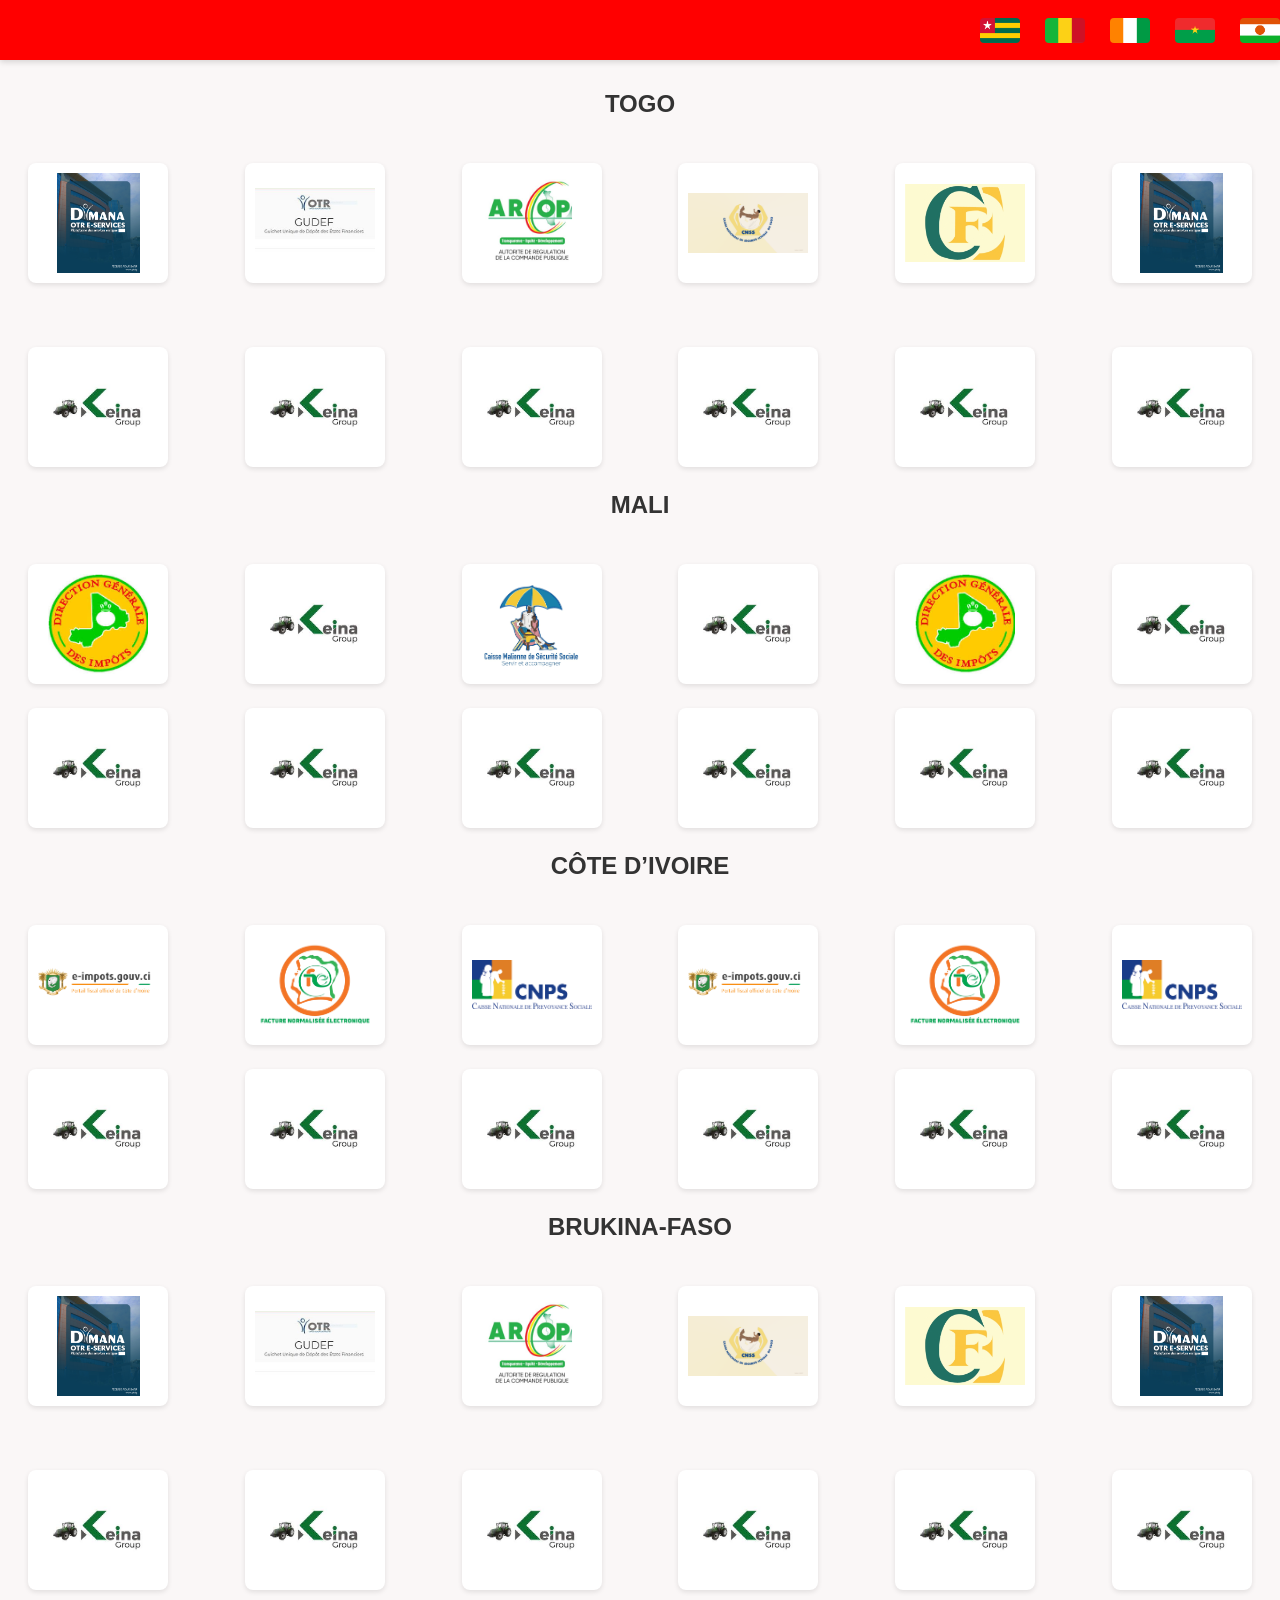
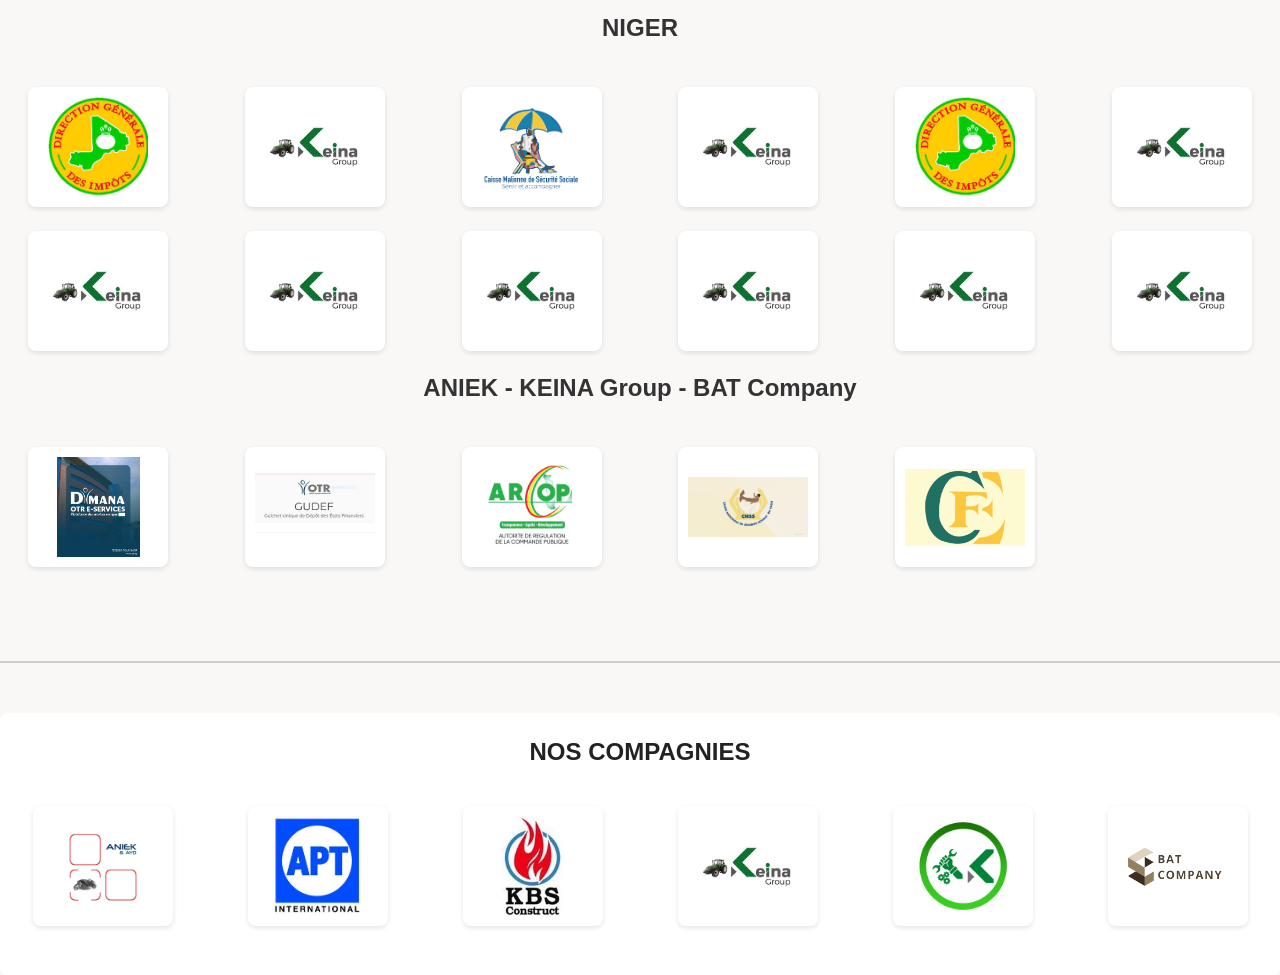
<file: index.html>
<!DOCTYPE html>
<html lang="fr">
<head>
    <meta charset="UTF-8">
    <meta name="viewport" content="width=device-width, initial-scale=1.0">
    <title>ANIEK Group Services</title>
    <link rel="stylesheet" href="styles.css">
    <link rel="preconnect" href="https://fonts.googleapis.com">
   <link rel="preconnect" href="https://fonts.gstatic.com" crossorigin>
   <link href="https://fonts.googleapis.com/css2?family=Manrope:wght@200..800&family=Montserrat:ital,wght@0,100..900;1,100..900&display=swap" 
      rel="stylesheet">
</head>
<body>
    <nav class="nav_menu">
        <ul>
            
            <li><a href="#" onclick="showSection('togo')" title="Afficher les services au Togo" aria-label="Togo"><img src="image/togo.png" alt="TOGO" class="flag"></a></li>
            <li><a href="#" onclick="showSection('mali')" title="Afficher les services au Mali" aria-label="Mali"><img src="image/drapoMali.png" alt="MALI" class="flag"></a></li>
            <li><a href="#" onclick="showSection('cote-d-ivoire')" title="Afficher les services en Côte d'Ivoire" aria-label="Côte d'Ivoire"> <img src="image/CI.png" alt="CÔTE D’IVOIRE" class="flag"></a></li>
            <li><a href="#" onclick="showSection('brukina-faso')" title="Afficher les services au brukina-faso" aria-label="brukina-faso"><img src="image/burkina-faso.jpg" alt="burkina-faso" class="flag"></a></li>
            <li><a href="#" onclick="showSection('niger')" title="Afficher les services au niger" aria-label="niger"><img src="image/niger.jpg" alt="niger" class="flag"></a></li>
            
        </ul>
    </nav>
      <main>

    
    <!-- Vue d'ensemble -->
    <section id="overview" class="country">
         <h2>TOGO</h2>
            <div class="companies">
                
            <div class="service">
                <a href="https://dimana.otr.tg/ETaxe/faces/authentification?_adf.ctrl-state=16erzj2ztf_3" target="_blank"><img src="image/img1.png" 
                    alt="OTR DIMANA" title="Accéder au portail OTR DIMANA"></a></div>
               
                <div class="service">
                    <a href="https://gudef.otr.tg/" target="_blank"> <img src="image/gudef.jpg" 
                        alt="OTR GUDEF" title="Accéder au portail de GUDEF"> </a>
                </div>
                
                <div class="service">
                    <a href="https://passe.arcop.tg/publics/lite-egp" target="_blank"><img src="image/arcop.jpg" 
                        alt="ARCOP" title="Accéder au portail d'ARCOP"></a>
                </div>
                
                <div class="service">
                    <a href="https://services.cnss.tg/services/login" target="_blank">
                        <img src="image/cnss.png" alt="CNSS" title="Accéder au portail de la CNSS"></a>
                </div>
                
                <div class="service">
                    <a href="https://www.cfetogo.tg/portail_cfe.html" target="_blank">
                        <img src="image/cfe.png" alt="CFE" title="Accéder au portail du CFE" ></a>
                </div>
                
                <div class="service">
                    <a href="https://dimana.otr.tg/ETaxe/faces/authentification?_adf.ctrl-state=16erzj2ztf_3" target="_blank"><img src="image/img1.png" alt="OTR DIMANA"></a>
                </div>
                
                <div class="company">
                    <a href="https://www.keinagroup.com/" target="_blank"><img src="image/keinagroup.jpeg" alt="GMS"></a>
                </div>
               <div class="company">
                    <a href="https://www.keinagroup.com/" target="_blank"><img src="image/keinagroup.jpeg" alt="GMS"></a>
                </div>
                
               <div class="company">
                    <a href="https://www.keinagroup.com/" target="_blank"><img src="image/keinagroup.jpeg" alt="GMS"></a>
                </div>
                <div class="company">
                    <a href="https://www.keinagroup.com/" target="_blank"><img src="image/keinagroup.jpeg" alt="GMS"></a>
                </div>
                 <div class="company">
                    <a href="https://www.keinagroup.com/" target="_blank"><img src="image/keinagroup.jpeg" alt="GMS"></a>
                </div>
                
                <div class="company">
                    <a href="https://www.keinagroup.com/" target="_blank"><img src="image/keinagroup.jpeg" alt="GMS"></a>
                </div>
            </div>

          <h2>MALI</h2>
            <div class="companies">
                <div class="company">
                    <a href="https://www.dgi.gouv.ml/" target="_blank"> <img src="image/dgi_mali.jpeg" alt="DGI Mali" 
                        title="Accéder au portail OTR DIMANA"></a>
                </div>

                <div class="company">
                    <a href="https://www.keinagroup.com/" target="_blank"><img src="image/keinagroup.jpeg" alt="GMS"></a>
                </div>
                
                <div class="company">
                    <a href="https://www.dgi.gouv.ml/" target="_blank"><img src="image/cmss.png" alt="cmss"></a>
                </div>
                
                <div class="company">
                    <a href="https://www.keinagroup.com/" target="_blank"><img src="image/keinagroup.jpeg" alt="GMS"></a>
                </div>
                
                <div class="company">
                    <a href="https://www.dgi.gouv.ml/" target="_blank"><img src="image/dgi_mali.jpeg" alt="DGI Mali"></a>
                </div>
                
                <div class="company">
                    <a href="https://www.keinagroup.com/" target="_blank"><img src="image/keinagroup.jpeg" alt="GMS"></a>
                </div>
               
                <div class="company">
                    <a href="https://www.keinagroup.com/" target="_blank"><img src="image/keinagroup.jpeg" alt="GMS"></a>
                </div>
               <div class="company">
                    <a href="https://www.keinagroup.com/" target="_blank"><img src="image/keinagroup.jpeg" alt="GMS"></a>
                </div>
                
               <div class="company">
                    <a href="https://www.keinagroup.com/" target="_blank"><img src="image/keinagroup.jpeg" alt="GMS"></a>
                </div>
                <div class="company">
                    <a href="https://www.keinagroup.com/" target="_blank"><img src="image/keinagroup.jpeg" alt="GMS"></a>
                </div>
                 <div class="company">
                    <a href="https://www.keinagroup.com/" target="_blank"><img src="image/keinagroup.jpeg" alt="GMS"></a>
                </div>
                
                <div class="company">
                    <a href="https://www.keinagroup.com/" target="_blank"><img src="image/keinagroup.jpeg" alt="GMS"></a>
                </div>
            </div>

         <h2>CÔTE D’IVOIRE</h2>
            <div class="companies">
                <div class="company">
                    <a href="https://e-impots.gouv.ci/" target="_blank"><img src="image/e-impots.png"
                         alt="DGI"></a>
                </div>
                <div class="company">
                    <a href="https://www.services.fne.dgi.gouv.ci/fr/login" target="_blank"><img src="image/fne.png" alt="FNE"></a>
                </div>
                <div class="company">
                    <a href="https://e.cnps.ci/" target="_blank"><img src="image/cnss.ci.png" alt="CNSS"></a>
                </div>
                <div class="company">
                    <a href="https://e-impots.gouv.ci/" target="_blank"><img src="image/e-impots.png" alt="DGI"></a>
                </div>
                <div class="company">
                    <a href="https://www.services.fne.dgi.gouv.ci/fr/login" target="_blank"><img src="image/fne.png" alt="FNE"></a>
                </div>
                <div class="company">
                    <a href="https://e.cnps.ci/" target="_blank"><img src="image/cnss.ci.png" alt="CNSS"></a>
                </div>
                 <div class="company">
                    <a href="https://www.keinagroup.com/" target="_blank"><img src="image/keinagroup.jpeg" alt="GMS"></a>
                </div>
               <div class="company">
                    <a href="https://www.keinagroup.com/" target="_blank"><img src="image/keinagroup.jpeg" alt="GMS"></a>
                </div>
                
               <div class="company">
                    <a href="https://www.keinagroup.com/" target="_blank"><img src="image/keinagroup.jpeg" alt="GMS"></a>
                </div>
                <div class="company">
                    <a href="https://www.keinagroup.com/" target="_blank"><img src="image/keinagroup.jpeg" alt="GMS"></a>
                </div>
                 <div class="company">
                    <a href="https://www.keinagroup.com/" target="_blank"><img src="image/keinagroup.jpeg" alt="GMS"></a>
                </div>
                
                <div class="company">
                    <a href="https://www.keinagroup.com/" target="_blank"><img src="image/keinagroup.jpeg" alt="GMS"></a>
                </div>
            </div>

             <h2>BRUKINA-FASO</h2>
            <div class="companies">
                
            <div class="service">
                <a href="https://dimana.otr.tg/ETaxe/faces/authentification?_adf.ctrl-state=16erzj2ztf_3" target="_blank"><img src="image/img1.png" 
                    alt="OTR DIMANA" title="Accéder au portail OTR DIMANA"></a></div>
               
                <div class="service">
                    <a href="https://gudef.otr.tg/" target="_blank"> <img src="image/gudef.jpg" 
                        alt="OTR GUDEF" title="Accéder au portail de GUDEF"> </a>
                </div>
                
                <div class="service">
                    <a href="https://passe.arcop.tg/publics/lite-egp" target="_blank"><img src="image/arcop.jpg" 
                        alt="ARCOP" title="Accéder au portail d'ARCOP"></a>
                </div>
                
                <div class="service">
                    <a href="https://services.cnss.tg/services/login" target="_blank">
                        <img src="image/cnss.png" alt="CNSS" title="Accéder au portail de la CNSS"></a>
                </div>
                
                <div class="service">
                    <a href="https://www.cfetogo.tg/portail_cfe.html" target="_blank">
                        <img src="image/cfe.png" alt="CFE" title="Accéder au portail du CFE" ></a>
                </div>
                
                <div class="service">
                    <a href="https://dimana.otr.tg/ETaxe/faces/authentification?_adf.ctrl-state=16erzj2ztf_3" target="_blank"><img src="image/img1.png" alt="OTR DIMANA"></a>
                </div>
                
                <div class="company">
                    <a href="https://www.keinagroup.com/" target="_blank"><img src="image/keinagroup.jpeg" alt="GMS"></a>
                </div>
               <div class="company">
                    <a href="https://www.keinagroup.com/" target="_blank"><img src="image/keinagroup.jpeg" alt="GMS"></a>
                </div>
                
               <div class="company">
                    <a href="https://www.keinagroup.com/" target="_blank"><img src="image/keinagroup.jpeg" alt="GMS"></a>
                </div>
                <div class="company">
                    <a href="https://www.keinagroup.com/" target="_blank"><img src="image/keinagroup.jpeg" alt="GMS"></a>
                </div>
                 <div class="company">
                    <a href="https://www.keinagroup.com/" target="_blank"><img src="image/keinagroup.jpeg" alt="GMS"></a>
                </div>
                
                <div class="company">
                    <a href="https://www.keinagroup.com/" target="_blank"><img src="image/keinagroup.jpeg" alt="GMS"></a>
                </div>
            </div>

             <h2>NIGER</h2>
            <div class="companies">
                <div class="company">
                    <a href="https://www.dgi.gouv.ml/" target="_blank"> <img src="image/dgi_mali.jpeg" alt="DGI Mali" 
                        title="Accéder au portail OTR DIMANA"></a>
                </div>

                <div class="company">
                    <a href="https://www.keinagroup.com/" target="_blank"><img src="image/keinagroup.jpeg" alt="GMS"></a>
                </div>
                
                <div class="company">
                    <a href="https://www.dgi.gouv.ml/" target="_blank"><img src="image/cmss.png" alt="cmss"></a>
                </div>
                
                <div class="company">
                    <a href="https://www.keinagroup.com/" target="_blank"><img src="image/keinagroup.jpeg" alt="GMS"></a>
                </div>
                
                <div class="company">
                    <a href="https://www.dgi.gouv.ml/" target="_blank"><img src="image/dgi_mali.jpeg" alt="DGI Mali"></a>
                </div>
                
                <div class="company">
                    <a href="https://www.keinagroup.com/" target="_blank"><img src="image/keinagroup.jpeg" alt="GMS"></a>
                </div>
               
                <div class="company">
                    <a href="https://www.keinagroup.com/" target="_blank"><img src="image/keinagroup.jpeg" alt="GMS"></a>
                </div>
               <div class="company">
                    <a href="https://www.keinagroup.com/" target="_blank"><img src="image/keinagroup.jpeg" alt="GMS"></a>
                </div>
                
               <div class="company">
                    <a href="https://www.keinagroup.com/" target="_blank"><img src="image/keinagroup.jpeg" alt="GMS"></a>
                </div>
                <div class="company">
                    <a href="https://www.keinagroup.com/" target="_blank"><img src="image/keinagroup.jpeg" alt="GMS"></a>
                </div>
                 <div class="company">
                    <a href="https://www.keinagroup.com/" target="_blank"><img src="image/keinagroup.jpeg" alt="GMS"></a>
                </div>
                
                <div class="company">
                    <a href="https://www.keinagroup.com/" target="_blank"><img src="image/keinagroup.jpeg" alt="GMS"></a>
                </div>
            </div>

         <h2>ANIEK - KEINA Group - BAT Company</h2>
            <div class="services">
                <div class="service"><img src="image/img1.png" alt="OTR DIMANA"></div>
                <div class="service"><img src="image/gudef.jpg" alt="OTR GUDEF"></div>
                <div class="service"><img src="image/arcop.jpg" alt="DRCUP"></div>
                <div class="service"><img src="image/cnss.png" alt="CNSS"></div>
                <div class="service"><img src="image/cfe.png" alt="CFE"></div>
            </div>
    </section>

    <!-- Section Togo -->
    <section id="togo" class="country" style="display: none;">
        <h2>TOGO</h2>
            <div class="companies">
                
            <div class="service">
                <a href="https://dimana.otr.tg/ETaxe/faces/authentification?_adf.ctrl-state=16erzj2ztf_3" target="_blank"><img src="image/img1.png" 
                    alt="OTR DIMANA" title="Accéder au portail OTR DIMANA"></a></div>
               
                <div class="service">
                    <a href="https://gudef.otr.tg/" target="_blank"> <img src="image/gudef.jpg" 
                        alt="OTR GUDEF" title="Accéder au portail de GUDEF"> </a>
                </div>
                
                <div class="service">
                    <a href="https://passe.arcop.tg/publics/lite-egp" target="_blank"><img src="image/arcop.jpg" 
                        alt="ARCOP" title="Accéder au portail d'ARCOP"></a>
                </div>
                
                <div class="service">
                    <a href="https://services.cnss.tg/services/login" target="_blank">
                        <img src="image/cnss.png" alt="CNSS" title="Accéder au portail de la CNSS"></a>
                </div>
                
                <div class="service">
                    <a href="https://www.cfetogo.tg/portail_cfe.html" target="_blank">
                        <img src="image/cfe.png" alt="CFE" title="Accéder au portail du CFE" ></a>
                </div>
                
                <div class="service">
                    <a href="https://dimana.otr.tg/ETaxe/faces/authentification?_adf.ctrl-state=16erzj2ztf_3" target="_blank"><img src="image/img1.png" alt="OTR DIMANA"></a>
                </div>
                
                <div class="company">
                    <a href="https://www.keinagroup.com/" target="_blank"><img src="image/keinagroup.jpeg" alt="GMS"></a>
                </div>
               <div class="company">
                    <a href="https://www.keinagroup.com/" target="_blank"><img src="image/keinagroup.jpeg" alt="GMS"></a>
                </div>
                
               <div class="company">
                    <a href="https://www.keinagroup.com/" target="_blank"><img src="image/keinagroup.jpeg" alt="GMS"></a>
                </div>
                <div class="company">
                    <a href="https://www.keinagroup.com/" target="_blank"><img src="image/keinagroup.jpeg" alt="GMS"></a>
                </div>
                 <div class="company">
                    <a href="https://www.keinagroup.com/" target="_blank"><img src="image/keinagroup.jpeg" alt="GMS"></a>
                </div>
                
                <div class="company">
                    <a href="https://www.keinagroup.com/" target="_blank"><img src="image/keinagroup.jpeg" alt="GMS"></a>
                </div>
            </div>
    </section>

    <!-- Section Mali -->
    <section id="mali" class="country" style="display: none;">
          <h2>MALI</h2>
            <div class="companies">
                <div class="company">
                    <a href="https://www.dgi.gouv.ml/" target="_blank"> <img src="image/dgi_mali.jpeg" alt="DGI Mali" 
                        title="Accéder au portail OTR DIMANA"></a>
                </div>

                <div class="company">
                    <a href="https://www.keinagroup.com/" target="_blank"><img src="image/keinagroup.jpeg" alt="GMS"></a>
                </div>
                
                <div class="company">
                    <a href="https://www.dgi.gouv.ml/" target="_blank"><img src="image/cmss.png" alt="cmss"></a>
                </div>
                
                <div class="company">
                    <a href="https://www.keinagroup.com/" target="_blank"><img src="image/keinagroup.jpeg" alt="GMS"></a>
                </div>
                
                <div class="company">
                    <a href="https://www.dgi.gouv.ml/" target="_blank"><img src="image/dgi_mali.jpeg" alt="DGI Mali"></a>
                </div>
                
                <div class="company">
                    <a href="https://www.keinagroup.com/" target="_blank"><img src="image/keinagroup.jpeg" alt="GMS"></a>
                </div>
               
                <div class="company">
                    <a href="https://www.keinagroup.com/" target="_blank"><img src="image/keinagroup.jpeg" alt="GMS"></a>
                </div>
               <div class="company">
                    <a href="https://www.keinagroup.com/" target="_blank"><img src="image/keinagroup.jpeg" alt="GMS"></a>
                </div>
                
               <div class="company">
                    <a href="https://www.keinagroup.com/" target="_blank"><img src="image/keinagroup.jpeg" alt="GMS"></a>
                </div>
                <div class="company">
                    <a href="https://www.keinagroup.com/" target="_blank"><img src="image/keinagroup.jpeg" alt="GMS"></a>
                </div>
                 <div class="company">
                    <a href="https://www.keinagroup.com/" target="_blank"><img src="image/keinagroup.jpeg" alt="GMS"></a>
                </div>
                
                <div class="company">
                    <a href="https://www.keinagroup.com/" target="_blank"><img src="image/keinagroup.jpeg" alt="GMS"></a>
                </div>
            </div>
    </section>

    <!-- Section Côte d'Ivoire -->
    <section id="cote-d-ivoire" class="country" style="display: none;">
         <h2>CÔTE D’IVOIRE</h2>
            <div class="companies">
                <div class="company">
                    <a href="https://e-impots.gouv.ci/" target="_blank"><img src="image/e-impots.png"
                         alt="DGI"></a>
                </div>
                <div class="company">
                    <a href="https://www.services.fne.dgi.gouv.ci/fr/login" target="_blank"><img src="image/fne.png" alt="FNE"></a>
                </div>
                <div class="company">
                    <a href="https://e.cnps.ci/" target="_blank"><img src="image/cnss.ci.png" alt="CNSS"></a>
                </div>
                <div class="company">
                    <a href="https://e-impots.gouv.ci/" target="_blank"><img src="image/e-impots.png" alt="DGI"></a>
                </div>
                <div class="company">
                    <a href="https://www.services.fne.dgi.gouv.ci/fr/login" target="_blank"><img src="image/fne.png" alt="FNE"></a>
                </div>
                <div class="company">
                    <a href="https://e.cnps.ci/" target="_blank"><img src="image/cnss.ci.png" alt="CNSS"></a>
                </div>
                 <div class="company">
                    <a href="https://www.keinagroup.com/" target="_blank"><img src="image/keinagroup.jpeg" alt="GMS"></a>
                </div>
               <div class="company">
                    <a href="https://www.keinagroup.com/" target="_blank"><img src="image/keinagroup.jpeg" alt="GMS"></a>
                </div>
                
               <div class="company">
                    <a href="https://www.keinagroup.com/" target="_blank"><img src="image/keinagroup.jpeg" alt="GMS"></a>
                </div>
                <div class="company">
                    <a href="https://www.keinagroup.com/" target="_blank"><img src="image/keinagroup.jpeg" alt="GMS"></a>
                </div>
                 <div class="company">
                    <a href="https://www.keinagroup.com/" target="_blank"><img src="image/keinagroup.jpeg" alt="GMS"></a>
                </div>
                
                <div class="company">
                    <a href="https://www.keinagroup.com/" target="_blank"><img src="image/keinagroup.jpeg" alt="GMS"></a>
                </div>
            </div>

    </section>

    <!-- Section brukina-faso -->
    <section id="brukina-faso" class="country" style="display: none;">
          <h2>BRUKINA-FASO</h2>
            <div class="companies">
                <div class="company">
                    <a href="https://www.dgi.gouv.ml/" target="_blank"> <img src="image/dgi_mali.jpeg" alt="DGI Mali" 
                        title="Accéder au portail OTR DIMANA"></a>
                </div>

                <div class="company">
                    <a href="https://www.keinagroup.com/" target="_blank"><img src="image/keinagroup.jpeg" alt="GMS"></a>
                </div>
                
                <div class="company">
                    <a href="https://www.dgi.gouv.ml/" target="_blank"><img src="image/cmss.png" alt="cmss"></a>
                </div>
                
                <div class="company">
                    <a href="https://www.keinagroup.com/" target="_blank"><img src="image/keinagroup.jpeg" alt="GMS"></a>
                </div>
                
                <div class="company">
                    <a href="https://www.dgi.gouv.ml/" target="_blank"><img src="image/dgi_mali.jpeg" alt="DGI Mali"></a>
                </div>
                
                <div class="company">
                    <a href="https://www.keinagroup.com/" target="_blank"><img src="image/keinagroup.jpeg" alt="GMS"></a>
                </div>
               
                <div class="company">
                    <a href="https://www.keinagroup.com/" target="_blank"><img src="image/keinagroup.jpeg" alt="GMS"></a>
                </div>
               <div class="company">
                    <a href="https://www.keinagroup.com/" target="_blank"><img src="image/keinagroup.jpeg" alt="GMS"></a>
                </div>
                
               <div class="company">
                    <a href="https://www.keinagroup.com/" target="_blank"><img src="image/keinagroup.jpeg" alt="GMS"></a>
                </div>
                <div class="company">
                    <a href="https://www.keinagroup.com/" target="_blank"><img src="image/keinagroup.jpeg" alt="GMS"></a>
                </div>
                 <div class="company">
                    <a href="https://www.keinagroup.com/" target="_blank"><img src="image/keinagroup.jpeg" alt="GMS"></a>
                </div>
                
                <div class="company">
                    <a href="https://www.keinagroup.com/" target="_blank"><img src="image/keinagroup.jpeg" alt="GMS"></a>
                </div>
            </div>
    </section>


     <!-- Section niger -->
    <section id="niger" class="country" style="display: none;">
          <h2>NIGER</h2>
            <div class="companies">
                <div class="company">
                    <a href="https://www.dgi.gouv.ml/" target="_blank"> <img src="image/dgi_mali.jpeg" alt="DGI Mali" 
                        title="Accéder au portail OTR DIMANA"></a>
                </div>

                <div class="company">
                    <a href="https://www.keinagroup.com/" target="_blank"><img src="image/keinagroup.jpeg" alt="GMS"></a>
                </div>
                
                <div class="company">
                    <a href="https://www.dgi.gouv.ml/" target="_blank"><img src="image/cmss.png" alt="cmss"></a>
                </div>
                
                <div class="company">
                    <a href="https://www.keinagroup.com/" target="_blank"><img src="image/keinagroup.jpeg" alt="GMS"></a>
                </div>
                
                <div class="company">
                    <a href="https://www.dgi.gouv.ml/" target="_blank"><img src="image/dgi_mali.jpeg" alt="DGI Mali"></a>
                </div>
                
                <div class="company">
                    <a href="https://www.keinagroup.com/" target="_blank"><img src="image/keinagroup.jpeg" alt="GMS"></a>
                </div>
               
                <div class="company">
                    <a href="https://www.keinagroup.com/" target="_blank"><img src="image/keinagroup.jpeg" alt="GMS"></a>
                </div>
               <div class="company">
                    <a href="https://www.keinagroup.com/" target="_blank"><img src="image/keinagroup.jpeg" alt="GMS"></a>
                </div>
                
               <div class="company">
                    <a href="https://www.keinagroup.com/" target="_blank"><img src="image/keinagroup.jpeg" alt="GMS"></a>
                </div>
                <div class="company">
                    <a href="https://www.keinagroup.com/" target="_blank"><img src="image/keinagroup.jpeg" alt="GMS"></a>
                </div>
                 <div class="company">
                    <a href="https://www.keinagroup.com/" target="_blank"><img src="image/keinagroup.jpeg" alt="GMS"></a>
                </div>
                
                <div class="company">
                    <a href="https://www.keinagroup.com/" target="_blank"><img src="image/keinagroup.jpeg" alt="GMS"></a>
                </div>
            </div>
    </section>


    <!-- Section ANIEK -->
    <section id="aniek" class="country last-country" style="display: none;">
        <h2>ANIEK - KEINA Group - BAT Company</h2>
            <div class="services">
                <div class="service"><img src="image/img1.png" alt="OTR DIMANA"></div>
                <div class="service"><img src="image/gudef.jpg" alt="OTR GUDEF"></div>
                <div class="service"><img src="image/arcop.jpg" alt="DRCUP"></div>
                <div class="service"><img src="image/cnss.png" alt="CNSS"></div>
                <div class="service"><img src="image/cfe.png" alt="CFE"></div>
            </div>
    </section>

     <section class="enterprise-page">
        <h2>NOS COMPAGNIES </h2>
            <div class="services">
                <div class="service">
                    <a href="https://www.aniekgroup.com/" target="_blank"><img src="image/ANIEKGROUP.webp" alt="ANIEKGROUP"></a></div>

                <div class="service">
                    <a href="https://www.aptint.com/fr" target="_blank"><img src="image/apt.jpeg" alt="APT"></a></div>

                <div class="service">
                    <a href="https://www.companyweb.be/fr/0676771374/kbs-construct" target="_blank"><img src="image/kbsc.jpg" alt="KBSC"></a></div>

                <div class="service">
                    <a href="https://www.keinagroup.com/" target="_blank"><img src="image/keinagroup.jpeg" alt="keinagroup"></a></div>

                <div class="service">
                    <a href="https://" target="_blank"><img src="image/anuba.jpg" alt="ANUBA"></a></div>

                <div class="service">
                    <a href="https://" target="_blank"><img src="image/bat_company.png" alt="Bat Company"></a></div>
            </div>
        </section>
    <script>
        function showSection(sectionId) {
            // Masquer toutes les sections
            document.querySelectorAll('.country').forEach(section => {
                section.style.display = 'none';
            });
            // Afficher la section sélectionnée
            document.getElementById(sectionId).style.display = 'block';
        }

        // Afficher la vue d'ensemble par défaut
        showSection('overview');
    </script>
    </main>
</body>
</html>
</file>
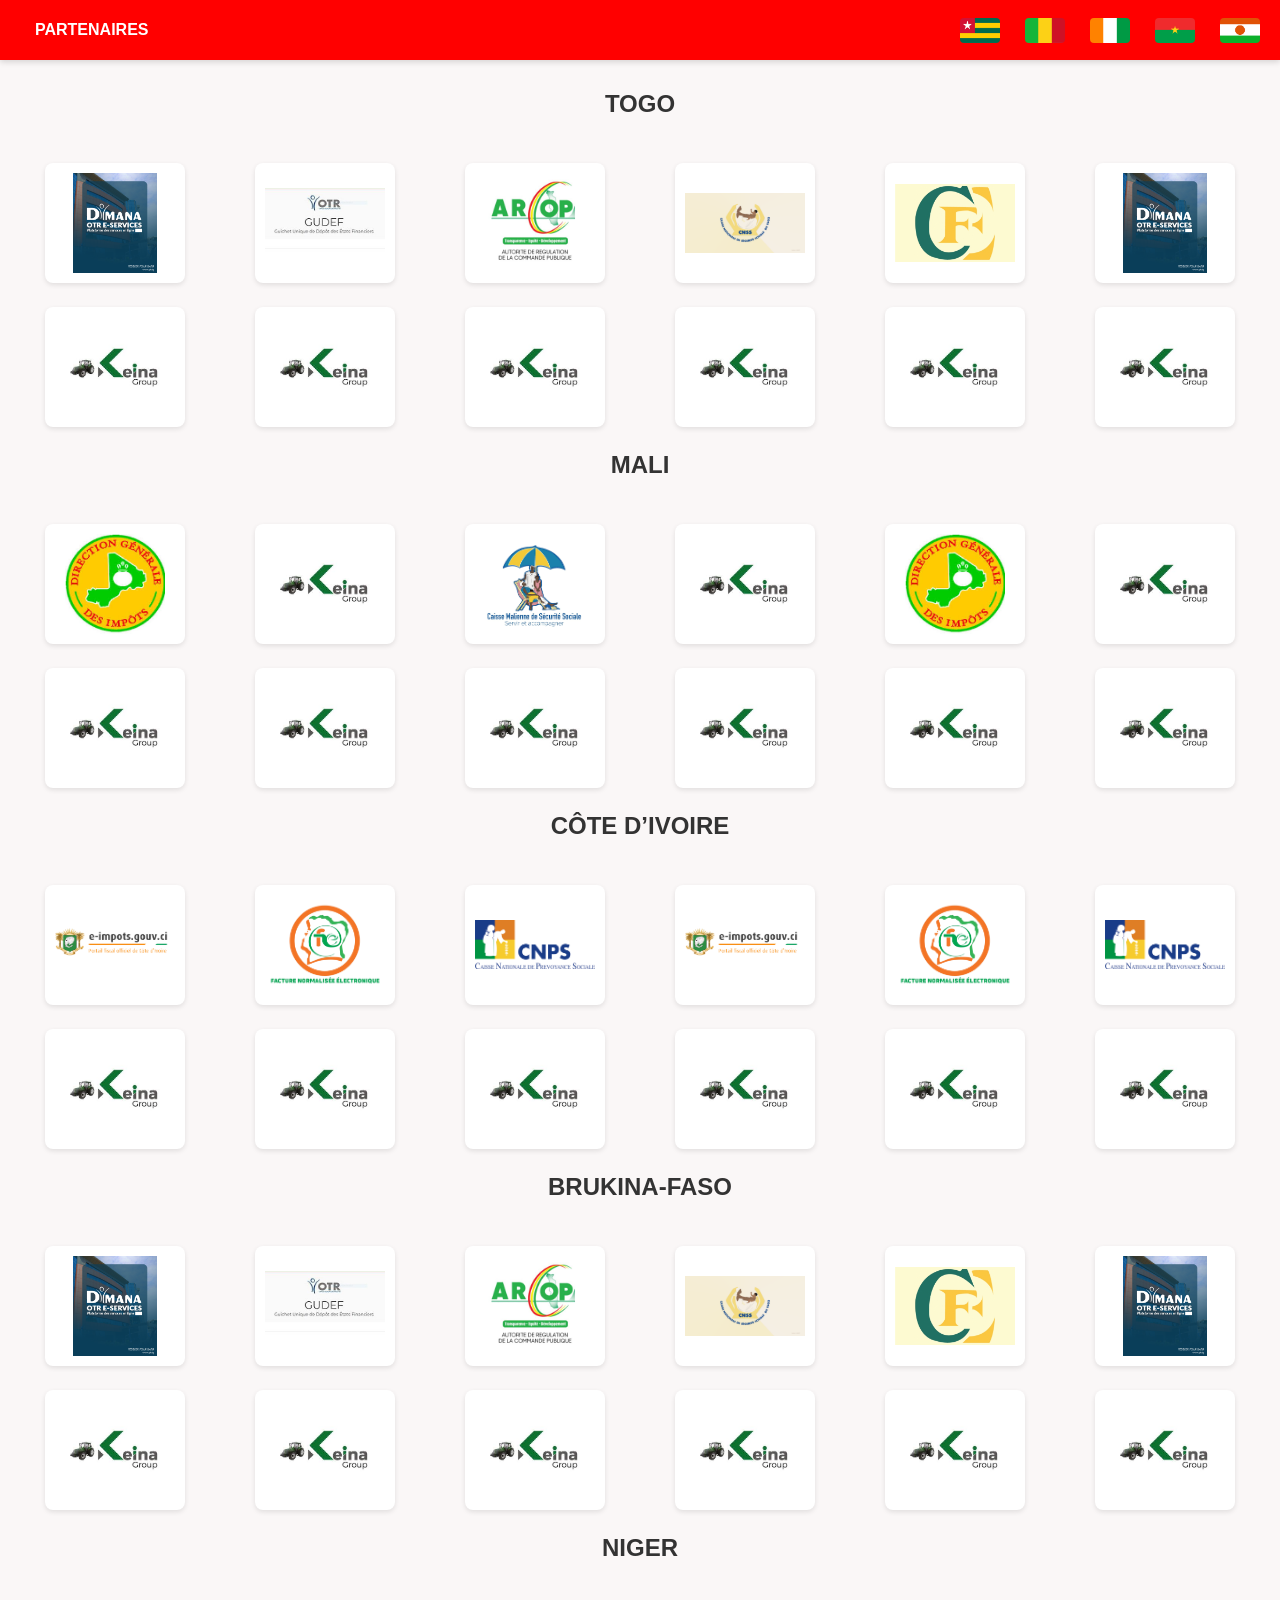
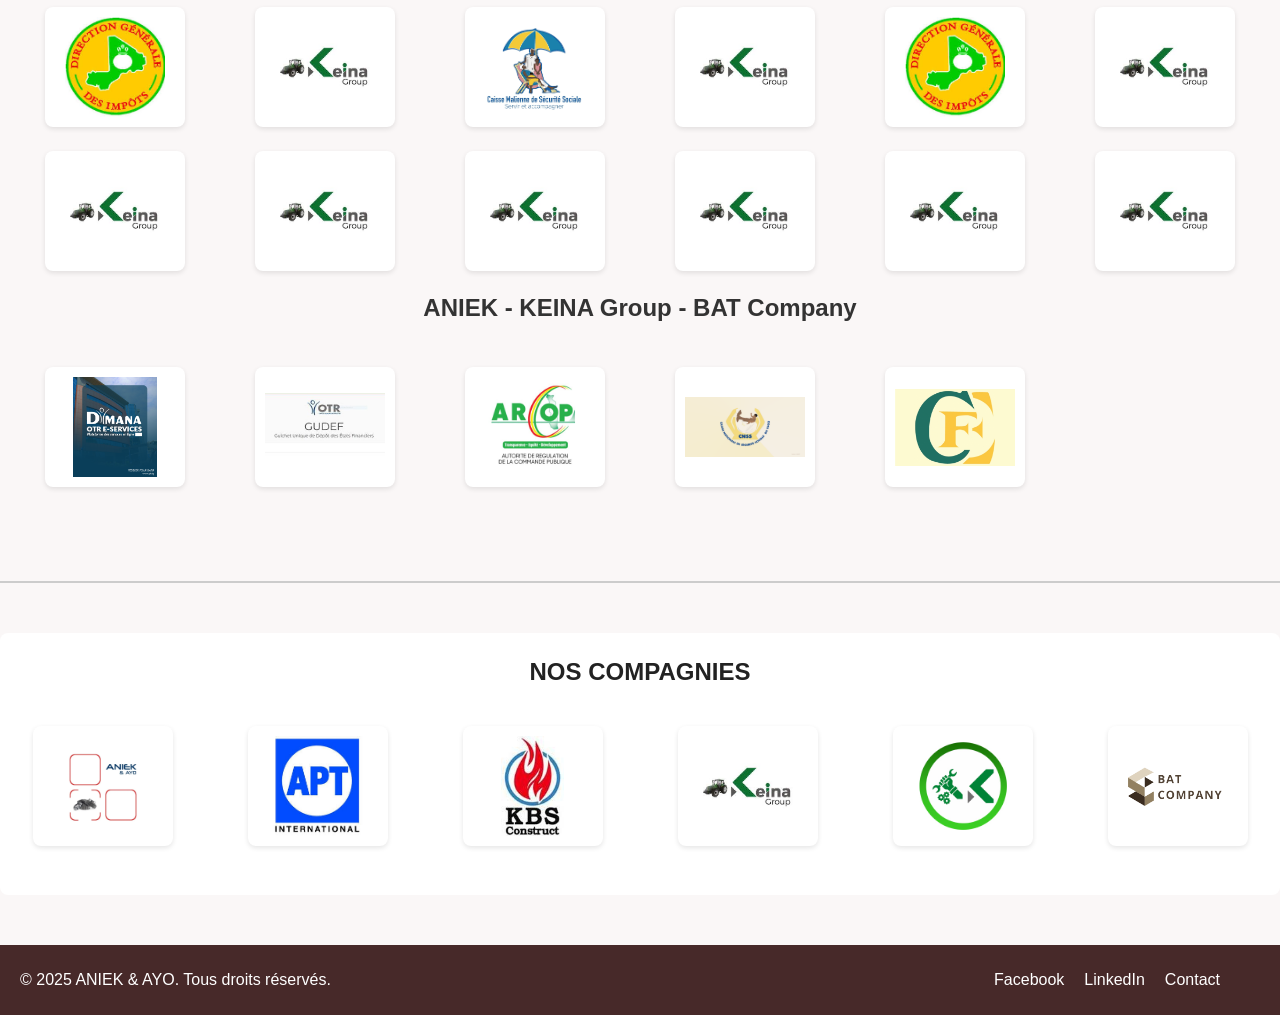
<file: public/index.html>
<!DOCTYPE html>
<html lang="fr">
<head>
    <meta charset="UTF-8">
    <meta name="viewport" content="width=device-width, initial-scale=1.0">
    <title>ANIEK Group Services</title>
    <link rel="stylesheet" href="styles.css">
    <link rel="preconnect" href="https://fonts.googleapis.com">
   <link rel="preconnect" href="https://fonts.gstatic.com" crossorigin>
   <link href="https://fonts.googleapis.com/css2?family=Manrope:wght@200..800&family=Montserrat:ital,wght@0,100..900;1,100..900&display=swap" 
      rel="stylesheet">
</head>
<body>
    <nav class="nav_menu">
        <div class="partner-link">
            <a href="partners.php" title="Accès Partenaires" aria-label="Partenaires">PARTENAIRES</a>
        </div>
        
        <ul>
            
            <li><a href="#" onclick="showSection('togo')" title="Afficher les services au Togo" aria-label="Togo"><img src="image/togo.png" alt="TOGO" class="flag"></a></li>
            <li><a href="#" onclick="showSection('mali')" title="Afficher les services au Mali" aria-label="Mali"><img src="image/drapoMali.png" alt="MALI" class="flag"></a></li>
            <li><a href="#" onclick="showSection('cote-d-ivoire')" title="Afficher les services en Côte d'Ivoire" aria-label="Côte d'Ivoire"> <img src="image/CI.png" alt="CÔTE D’IVOIRE" class="flag"></a></li>
            <li><a href="#" onclick="showSection('brukina-faso')" title="Afficher les services au brukina-faso" aria-label="brukina-faso"><img src="image/burkina-faso.jpg" alt="burkina-faso" class="flag"></a></li>
            <li><a href="#" onclick="showSection('niger')" title="Afficher les services au niger" aria-label="niger"><img src="image/niger.jpg" alt="niger" class="flag"></a></li>
            
        </ul>
    </nav>
      <main>

    
    <section id="overview" class="country">
         <h2>TOGO</h2>
            <div class="companies">
                
            <div class="company">
                <a href="https://dimana.otr.tg/ETaxe/faces/authentification?_adf.ctrl-state=16erzj2ztf_3" target="_blank"><img src="image/img1.png" 
                    alt="OTR DIMANA" title="Accéder au portail OTR DIMANA"></a></div>
               
            <div class="company">
                    <a href="https://gudef.otr.tg/" target="_blank"> <img src="image/gudef.jpg" 
                        alt="OTR GUDEF" title="Accéder au portail de GUDEF"> </a>
                </div>
                
            <div class="company">
                    <a href="https://passe.arcop.tg/publics/lite-egp" target="_blank"><img src="image/arcop.jpg" 
                        alt="ARCOP" title="Accéder au portail d'ARCOP"></a>
                </div>
                
            <div class="company">
                    <a href="https://services.cnss.tg/services/login" target="_blank">
                        <img src="image/cnss.png" alt="CNSS" title="Accéder au portail de la CNSS"></a>
                </div>
                
            <div class="company">
                    <a href="https://www.cfetogo.tg/portail_cfe.html" target="_blank">
                        <img src="image/cfe.png" alt="CFE" title="Accéder au portail du CFE" ></a>
                </div>
                
            <div class="company">
                    <a href="https://dimana.otr.tg/ETaxe/faces/authentification?_adf.ctrl-state=16erzj2ztf_3" target="_blank"><img src="image/img1.png" alt="OTR DIMANA"></a>
                </div>
                
                <div class="company">
                    <a href="https://www.keinagroup.com/" target="_blank"><img src="image/keinagroup.jpeg" alt="GMS"></a>
                </div>
               <div class="company">
                    <a href="https://www.keinagroup.com/" target="_blank"><img src="image/keinagroup.jpeg" alt="GMS"></a>
                </div>
                
               <div class="company">
                    <a href="https://www.keinagroup.com/" target="_blank"><img src="image/keinagroup.jpeg" alt="GMS"></a>
                </div>
                <div class="company">
                    <a href="https://www.keinagroup.com/" target="_blank"><img src="image/keinagroup.jpeg" alt="GMS"></a>
                </div>
                 <div class="company">
                    <a href="https://www.keinagroup.com/" target="_blank"><img src="image/keinagroup.jpeg" alt="GMS"></a>
                </div>
                
                <div class="company">
                    <a href="https://www.keinagroup.com/" target="_blank"><img src="image/keinagroup.jpeg" alt="GMS"></a>
                </div>
            </div>

          <h2>MALI</h2>
            <div class="companies">
                <div class="company">
                    <a href="https://www.dgi.gouv.ml/" target="_blank"> <img src="image/dgi_mali.jpeg" alt="DGI Mali" 
                        title="Accéder au portail OTR DIMANA"></a>
                </div>

                <div class="company">
                    <a href="https://www.keinagroup.com/" target="_blank"><img src="image/keinagroup.jpeg" alt="GMS"></a>
                </div>
                
                <div class="company">
                    <a href="https://www.dgi.gouv.ml/" target="_blank"><img src="image/cmss.png" alt="cmss"></a>
                </div>
                
                <div class="company">
                    <a href="https://www.keinagroup.com/" target="_blank"><img src="image/keinagroup.jpeg" alt="GMS"></a>
                </div>
                
                <div class="company">
                    <a href="https://www.dgi.gouv.ml/" target="_blank"><img src="image/dgi_mali.jpeg" alt="DGI Mali"></a>
                </div>
                
                <div class="company">
                    <a href="https://www.keinagroup.com/" target="_blank"><img src="image/keinagroup.jpeg" alt="GMS"></a>
                </div>
               
                <div class="company">
                    <a href="https://www.keinagroup.com/" target="_blank"><img src="image/keinagroup.jpeg" alt="GMS"></a>
                </div>
               <div class="company">
                    <a href="https://www.keinagroup.com/" target="_blank"><img src="image/keinagroup.jpeg" alt="GMS"></a>
                </div>
                
               <div class="company">
                    <a href="https://www.keinagroup.com/" target="_blank"><img src="image/keinagroup.jpeg" alt="GMS"></a>
                </div>
                <div class="company">
                    <a href="https://www.keinagroup.com/" target="_blank"><img src="image/keinagroup.jpeg" alt="GMS"></a>
                </div>
                 <div class="company">
                    <a href="https://www.keinagroup.com/" target="_blank"><img src="image/keinagroup.jpeg" alt="GMS"></a>
                </div>
                
                <div class="company">
                    <a href="https://www.keinagroup.com/" target="_blank"><img src="image/keinagroup.jpeg" alt="GMS"></a>
                </div>
            </div>

         <h2>CÔTE D’IVOIRE</h2>
            <div class="companies">
                <div class="company">
                    <a href="https://e-impots.gouv.ci/" target="_blank"><img src="image/e-impots.png"
                         alt="DGI"></a>
                </div>
                <div class="company">
                    <a href="https://www.services.fne.dgi.gouv.ci/fr/login" target="_blank"><img src="image/fne.png" alt="FNE"></a>
                </div>
                <div class="company">
                    <a href="https://e.cnps.ci/" target="_blank"><img src="image/cnss.ci.png" alt="CNSS"></a>
                </div>
                <div class="company">
                    <a href="https://e-impots.gouv.ci/" target="_blank"><img src="image/e-impots.png" alt="DGI"></a>
                </div>
                <div class="company">
                    <a href="https://www.services.fne.dgi.gouv.ci/fr/login" target="_blank"><img src="image/fne.png" alt="FNE"></a>
                </div>
                <div class="company">
                    <a href="https://e.cnps.ci/" target="_blank"><img src="image/cnss.ci.png" alt="CNSS"></a>
                </div>
                 <div class="company">
                    <a href="https://www.keinagroup.com/" target="_blank"><img src="image/keinagroup.jpeg" alt="GMS"></a>
                </div>
               <div class="company">
                    <a href="https://www.keinagroup.com/" target="_blank"><img src="image/keinagroup.jpeg" alt="GMS"></a>
                </div>
                
               <div class="company">
                    <a href="https://www.keinagroup.com/" target="_blank"><img src="image/keinagroup.jpeg" alt="GMS"></a>
                </div>
                <div class="company">
                    <a href="https://www.keinagroup.com/" target="_blank"><img src="image/keinagroup.jpeg" alt="GMS"></a>
                </div>
                 <div class="company">
                    <a href="https://www.keinagroup.com/" target="_blank"><img src="image/keinagroup.jpeg" alt="GMS"></a>
                </div>
                
                <div class="company">
                    <a href="https://www.keinagroup.com/" target="_blank"><img src="image/keinagroup.jpeg" alt="GMS"></a>
                </div>
            </div>

             <h2>BRUKINA-FASO</h2>
            <div class="companies">
                
            <div class="company">
                <a href="https://dimana.otr.tg/ETaxe/faces/authentification?_adf.ctrl-state=16erzj2ztf_3" target="_blank"><img src="image/img1.png" 
                    alt="OTR DIMANA" title="Accéder au portail OTR DIMANA"></a></div>
               
            <div class="company">
                    <a href="https://gudef.otr.tg/" target="_blank"> <img src="image/gudef.jpg" 
                        alt="OTR GUDEF" title="Accéder au portail de GUDEF"> </a>
                </div>
                
            <div class="company">
                    <a href="https://passe.arcop.tg/publics/lite-egp" target="_blank"><img src="image/arcop.jpg" 
                        alt="ARCOP" title="Accéder au portail d'ARCOP"></a>
                </div>
                
            <div class="company">
                    <a href="https://services.cnss.tg/services/login" target="_blank">
                        <img src="image/cnss.png" alt="CNSS" title="Accéder au portail de la CNSS"></a>
                </div>
                
            <div class="company">
                    <a href="https://www.cfetogo.tg/portail_cfe.html" target="_blank">
                        <img src="image/cfe.png" alt="CFE" title="Accéder au portail du CFE" ></a>
                </div>
                
            <div class="company">
                    <a href="https://dimana.otr.tg/ETaxe/faces/authentification?_adf.ctrl-state=16erzj2ztf_3" target="_blank"><img src="image/img1.png" alt="OTR DIMANA"></a>
                </div>
                
                <div class="company">
                    <a href="https://www.keinagroup.com/" target="_blank"><img src="image/keinagroup.jpeg" alt="GMS"></a>
                </div>
               <div class="company">
                    <a href="https://www.keinagroup.com/" target="_blank"><img src="image/keinagroup.jpeg" alt="GMS"></a>
                </div>
                
               <div class="company">
                    <a href="https://www.keinagroup.com/" target="_blank"><img src="image/keinagroup.jpeg" alt="GMS"></a>
                </div>
                <div class="company">
                    <a href="https://www.keinagroup.com/" target="_blank"><img src="image/keinagroup.jpeg" alt="GMS"></a>
                </div>
                 <div class="company">
                    <a href="https://www.keinagroup.com/" target="_blank"><img src="image/keinagroup.jpeg" alt="GMS"></a>
                </div>
                
                <div class="company">
                    <a href="https://www.keinagroup.com/" target="_blank"><img src="image/keinagroup.jpeg" alt="GMS"></a>
                </div>
            </div>

             <h2>NIGER</h2>
            <div class="companies">
                <div class="company">
                    <a href="https://www.dgi.gouv.ml/" target="_blank"> <img src="image/dgi_mali.jpeg" alt="DGI Mali" 
                        title="Accéder au portail OTR DIMANA"></a>
                </div>

                <div class="company">
                    <a href="https://www.keinagroup.com/" target="_blank"><img src="image/keinagroup.jpeg" alt="GMS"></a>
                </div>
                
                <div class="company">
                    <a href="https://www.dgi.gouv.ml/" target="_blank"><img src="image/cmss.png" alt="cmss"></a>
                </div>
                
                <div class="company">
                    <a href="https://www.keinagroup.com/" target="_blank"><img src="image/keinagroup.jpeg" alt="GMS"></a>
                </div>
                
                <div class="company">
                    <a href="https://www.dgi.gouv.ml/" target="_blank"><img src="image/dgi_mali.jpeg" alt="DGI Mali"></a>
                </div>
                
                <div class="company">
                    <a href="https://www.keinagroup.com/" target="_blank"><img src="image/keinagroup.jpeg" alt="GMS"></a>
                </div>
               
                <div class="company">
                    <a href="https://www.keinagroup.com/" target="_blank"><img src="image/keinagroup.jpeg" alt="GMS"></a>
                </div>
               <div class="company">
                    <a href="https://www.keinagroup.com/" target="_blank"><img src="image/keinagroup.jpeg" alt="GMS"></a>
                </div>
                
               <div class="company">
                    <a href="https://www.keinagroup.com/" target="_blank"><img src="image/keinagroup.jpeg" alt="GMS"></a>
                </div>
                <div class="company">
                    <a href="https://www.keinagroup.com/" target="_blank"><img src="image/keinagroup.jpeg" alt="GMS"></a>
                </div>
                 <div class="company">
                    <a href="https://www.keinagroup.com/" target="_blank"><img src="image/keinagroup.jpeg" alt="GMS"></a>
                </div>
                
                <div class="company">
                    <a href="https://www.keinagroup.com/" target="_blank"><img src="image/keinagroup.jpeg" alt="GMS"></a>
                </div>
            </div>

         <h2>ANIEK - KEINA Group - BAT Company</h2>
            <div class="services">
                <div class="service"><img src="image/img1.png" alt="OTR DIMANA"></div>
                <div class="service"><img src="image/gudef.jpg" alt="OTR GUDEF"></div>
                <div class="service"><img src="image/arcop.jpg" alt="DRCUP"></div>
                <div class="service"><img src="image/cnss.png" alt="CNSS"></div>
                <div class="service"><img src="image/cfe.png" alt="CFE"></div>
            </div>
    </section>

    <section id="togo" class="country" style="display: none;">
        <h2>TOGO</h2>
            <div class="companies">
                
            <div class="company">
                <a href="https://dimana.otr.tg/ETaxe/faces/authentification?_adf.ctrl-state=16erzj2ztf_3" target="_blank"><img src="image/img1.png" 
                    alt="OTR DIMANA" title="Accéder au portail OTR DIMANA"></a></div>
               
            <div class="company">
                    <a href="https://gudef.otr.tg/" target="_blank"> <img src="image/gudef.jpg" 
                        alt="OTR GUDEF" title="Accéder au portail de GUDEF"> </a>
                </div>
                
            <div class="company">
                    <a href="https://passe.arcop.tg/publics/lite-egp" target="_blank"><img src="image/arcop.jpg" 
                        alt="ARCOP" title="Accéder au portail d'ARCOP"></a>
                </div>
                
            <div class="company">
                    <a href="https://services.cnss.tg/services/login" target="_blank">
                        <img src="image/cnss.png" alt="CNSS" title="Accéder au portail de la CNSS"></a>
                </div>
                
            <div class="company">
                    <a href="https://www.cfetogo.tg/portail_cfe.html" target="_blank">
                        <img src="image/cfe.png" alt="CFE" title="Accéder au portail du CFE" ></a>
                </div>
                
            <div class="company">
                    <a href="https://dimana.otr.tg/ETaxe/faces/authentification?_adf.ctrl-state=16erzj2ztf_3" target="_blank"><img src="image/img1.png" alt="OTR DIMANA"></a>
                </div>
                
                <div class="company">
                    <a href="https://www.keinagroup.com/" target="_blank"><img src="image/keinagroup.jpeg" alt="GMS"></a>
                </div>
               <div class="company">
                    <a href="https://www.keinagroup.com/" target="_blank"><img src="image/keinagroup.jpeg" alt="GMS"></a>
                </div>
                
               <div class="company">
                    <a href="https://www.keinagroup.com/" target="_blank"><img src="image/keinagroup.jpeg" alt="GMS"></a>
                </div>
                <div class="company">
                    <a href="https://www.keinagroup.com/" target="_blank"><img src="image/keinagroup.jpeg" alt="GMS"></a>
                </div>
                 <div class="company">
                    <a href="https://www.keinagroup.com/" target="_blank"><img src="image/keinagroup.jpeg" alt="GMS"></a>
                </div>
                
                <div class="company">
                    <a href="https://www.keinagroup.com/" target="_blank"><img src="image/keinagroup.jpeg" alt="GMS"></a>
                </div>
            </div>
    </section>

    <section id="mali" class="country" style="display: none;">
          <h2>MALI</h2>
            <div class="companies">
                <div class="company">
                    <a href="https://www.dgi.gouv.ml/" target="_blank"> <img src="image/dgi_mali.jpeg" alt="DGI Mali" 
                        title="Accéder au portail OTR DIMANA"></a>
                </div>

                <div class="company">
                    <a href="https://www.keinagroup.com/" target="_blank"><img src="image/keinagroup.jpeg" alt="GMS"></a>
                </div>
                
                <div class="company">
                    <a href="https://www.dgi.gouv.ml/" target="_blank"><img src="image/cmss.png" alt="cmss"></a>
                </div>
                
                <div class="company">
                    <a href="https://www.keinagroup.com/" target="_blank"><img src="image/keinagroup.jpeg" alt="GMS"></a>
                </div>
                
                <div class="company">
                    <a href="https://www.dgi.gouv.ml/" target="_blank"><img src="image/dgi_mali.jpeg" alt="DGI Mali"></a>
                </div>
                
                <div class="company">
                    <a href="https://www.keinagroup.com/" target="_blank"><img src="image/keinagroup.jpeg" alt="GMS"></a>
                </div>
               
                <div class="company">
                    <a href="https://www.keinagroup.com/" target="_blank"><img src="image/keinagroup.jpeg" alt="GMS"></a>
                </div>
               <div class="company">
                    <a href="https://www.keinagroup.com/" target="_blank"><img src="image/keinagroup.jpeg" alt="GMS"></a>
                </div>
                
               <div class="company">
                    <a href="https://www.keinagroup.com/" target="_blank"><img src="image/keinagroup.jpeg" alt="GMS"></a>
                </div>
                <div class="company">
                    <a href="https://www.keinagroup.com/" target="_blank"><img src="image/keinagroup.jpeg" alt="GMS"></a>
                </div>
                 <div class="company">
                    <a href="https://www.keinagroup.com/" target="_blank"><img src="image/keinagroup.jpeg" alt="GMS"></a>
                </div>
                
                <div class="company">
                    <a href="https://www.keinagroup.com/" target="_blank"><img src="image/keinagroup.jpeg" alt="GMS"></a>
                </div>
            </div>
    </section>

    <section id="cote-d-ivoire" class="country" style="display: none;">
         <h2>CÔTE D’IVOIRE</h2>
            <div class="companies">
                <div class="company">
                    <a href="https://e-impots.gouv.ci/" target="_blank"><img src="image/e-impots.png"
                         alt="DGI"></a>
                </div>
                <div class="company">
                    <a href="https://www.services.fne.dgi.gouv.ci/fr/login" target="_blank"><img src="image/fne.png" alt="FNE"></a>
                </div>
                <div class="company">
                    <a href="https://e.cnps.ci/" target="_blank"><img src="image/cnss.ci.png" alt="CNSS"></a>
                </div>
                <div class="company">
                    <a href="https://e-impots.gouv.ci/" target="_blank"><img src="image/e-impots.png" alt="DGI"></a>
                </div>
                <div class="company">
                    <a href="https://www.services.fne.dgi.gouv.ci/fr/login" target="_blank"><img src="image/fne.png" alt="FNE"></a>
                </div>
                <div class="company">
                    <a href="https://e.cnps.ci/" target="_blank"><img src="image/cnss.ci.png" alt="CNSS"></a>
                </div>
                 <div class="company">
                    <a href="https://www.keinagroup.com/" target="_blank"><img src="image/keinagroup.jpeg" alt="GMS"></a>
                </div>
               <div class="company">
                    <a href="https://www.keinagroup.com/" target="_blank"><img src="image/keinagroup.jpeg" alt="GMS"></a>
                </div>
                
               <div class="company">
                    <a href="https://www.keinagroup.com/" target="_blank"><img src="image/keinagroup.jpeg" alt="GMS"></a>
                </div>
                <div class="company">
                    <a href="https://www.keinagroup.com/" target="_blank"><img src="image/keinagroup.jpeg" alt="GMS"></a>
                </div>
                 <div class="company">
                    <a href="https://www.keinagroup.com/" target="_blank"><img src="image/keinagroup.jpeg" alt="GMS"></a>
                </div>
                
                <div class="company">
                    <a href="https://www.keinagroup.com/" target="_blank"><img src="image/keinagroup.jpeg" alt="GMS"></a>
                </div>
            </div>

    </section>

    <section id="brukina-faso" class="country" style="display: none;">
          <h2>BURKINA-FASO</h2>
            <div class="companies">
                
            <div class="company">
                <a href="https://dimana.otr.tg/ETaxe/faces/authentification?_adf.ctrl-state=16erzj2ztf_3" target="_blank"><img src="image/img1.png" 
                    alt="OTR DIMANA" title="Accéder au portail OTR DIMANA"></a></div>
               
            <div class="company">
                    <a href="https://gudef.otr.tg/" target="_blank"> <img src="image/gudef.jpg" 
                        alt="OTR GUDEF" title="Accéder au portail de GUDEF"> </a>
                </div>
                
            <div class="company">
                    <a href="https://passe.arcop.tg/publics/lite-egp" target="_blank"><img src="image/arcop.jpg" 
                        alt="ARCOP" title="Accéder au portail d'ARCOP"></a>
                </div>
                
            <div class="company">
                    <a href="https://services.cnss.tg/services/login" target="_blank">
                        <img src="image/cnss.png" alt="CNSS" title="Accéder au portail de la CNSS"></a>
                </div>
                
            <div class="company">
                    <a href="https://www.cfetogo.tg/portail_cfe.html" target="_blank">
                        <img src="image/cfe.png" alt="CFE" title="Accéder au portail du CFE" ></a>
                </div>
                
            <div class="company">
                    <a href="https://dimana.otr.tg/ETaxe/faces/authentification?_adf.ctrl-state=16erzj2ztf_3" target="_blank"><img src="image/img1.png" alt="OTR DIMANA"></a>
                </div>
                
                <div class="company">
                    <a href="https://www.keinagroup.com/" target="_blank"><img src="image/keinagroup.jpeg" alt="GMS"></a>
                </div>
               <div class="company">
                    <a href="https://www.keinagroup.com/" target="_blank"><img src="image/keinagroup.jpeg" alt="GMS"></a>
                </div>
                
               <div class="company">
                    <a href="https://www.keinagroup.com/" target="_blank"><img src="image/keinagroup.jpeg" alt="GMS"></a>
                </div>
                <div class="company">
                    <a href="https://www.keinagroup.com/" target="_blank"><img src="image/keinagroup.jpeg" alt="GMS"></a>
                </div>
                 <div class="company">
                    <a href="https://www.keinagroup.com/" target="_blank"><img src="image/keinagroup.jpeg" alt="GMS"></a>
                </div>
                
                <div class="company">
                    <a href="https://www.keinagroup.com/" target="_blank"><img src="image/keinagroup.jpeg" alt="GMS"></a>
                </div>
            </div>
    </section>


     <section id="niger" class="country" style="display: none;">
          <h2>NIGER</h2>
            <div class="companies">
                <div class="company">
                    <a href="https://www.dgi.gouv.ml/" target="_blank"> <img src="image/dgi_mali.jpeg" alt="DGI Mali" 
                        title="Accéder au portail OTR DIMANA"></a>
                </div>

                <div class="company">
                    <a href="https://www.keinagroup.com/" target="_blank"><img src="image/keinagroup.jpeg" alt="GMS"></a>
                </div>
                
                <div class="company">
                    <a href="https://www.dgi.gouv.ml/" target="_blank"><img src="image/cmss.png" alt="cmss"></a>
                </div>
                
                <div class="company">
                    <a href="https://www.keinagroup.com/" target="_blank"><img src="image/keinagroup.jpeg" alt="GMS"></a>
                </div>
                
                <div class="company">
                    <a href="https://www.dgi.gouv.ml/" target="_blank"><img src="image/dgi_mali.jpeg" alt="DGI Mali"></a>
                </div>
                
                <div class="company">
                    <a href="https://www.keinagroup.com/" target="_blank"><img src="image/keinagroup.jpeg" alt="GMS"></a>
                </div>
               
                <div class="company">
                    <a href="https://www.keinagroup.com/" target="_blank"><img src="image/keinagroup.jpeg" alt="GMS"></a>
                </div>
               <div class="company">
                    <a href="https://www.keinagroup.com/" target="_blank"><img src="image/keinagroup.jpeg" alt="GMS"></a>
                </div>
                
               <div class="company">
                    <a href="https://www.keinagroup.com/" target="_blank"><img src="image/keinagroup.jpeg" alt="GMS"></a>
                </div>
                <div class="company">
                    <a href="https://www.keinagroup.com/" target="_blank"><img src="image/keinagroup.jpeg" alt="GMS"></a>
                </div>
                 <div class="company">
                    <a href="https://www.keinagroup.com/" target="_blank"><img src="image/keinagroup.jpeg" alt="GMS"></a>
                </div>
                
                <div class="company">
                    <a href="https://www.keinagroup.com/" target="_blank"><img src="image/keinagroup.jpeg" alt="GMS"></a>
                </div>
            </div>
    </section>


    <section id="aniek" class="country last-country" style="display: none;">
        <h2>ANIEK - KEINA Group - BAT Company</h2>
        <div class="services">
                <div class="service"><img src="image/img1.png" alt="OTR DIMANA"></div>
                <div class="service"><img src="image/gudef.jpg" alt="OTR GUDEF"></div>
                <div class="service"><img src="image/arcop.jpg" alt="DRCUP"></div>
                <div class="service"><img src="image/cnss.png" alt="CNSS"></div>
                <div class="service"><img src="image/cfe.png" alt="CFE"></div>
            </div>
    </section>

     <section class="enterprise-page">
        <h2>NOS COMPAGNIES </h2>
        <div class="services">
                <div class="service">
                    <a href="https://www.aniekgroup.com/" target="_blank"><img src="image/ANIEKGROUP.webp" alt="ANIEKGROUP"></a></div>

                <div class="service">
                    <a href="https://www.aptint.com/fr" target="_blank"><img src="image/apt.jpeg" alt="APT"></a></div>

                <div class="service">
                    <a href="https://www.companyweb.be/fr/0676771374/kbs-construct" target="_blank"><img src="image/kbsc.jpg" alt="KBSC"></a></div>

                <div class="service">
                    <a href="https://www.keinagroup.com/" target="_blank"><img src="image/keinagroup.jpeg" alt="keinagroup"></a></div>

                <div class="service">
                    <a href="https://" target="_blank"><img src="image/anuba.jpg" alt="ANUBA"></a></div>

                <div class="service">
                    <a href="https://" target="_blank"><img src="image/bat_company.png" alt="Bat Company"></a></div>
            </div>
        </section>
    <script>
        function showSection(sectionId) {
            // Masquer toutes les sections
            document.querySelectorAll('.country').forEach(section => {
                section.style.display = 'none';
            });
            // Afficher la section sélectionnée
            document.getElementById(sectionId).style.display = 'block';
        }

        // Afficher la vue d'ensemble par défaut
        showSection('overview');
    </script>
</main>
   <!-- Footer -->
<footer class="main-footer">
    <div class="footer-content">
        <p>&copy; 2025 ANIEK & AYO. Tous droits réservés.</p>
        <div class="social-links">
            <a href="https://www.facebook.com/aniekgroup/" title="Facebook" target="_blank">Facebook</a>
            <a href="https://www.linkedin.com/company/aniekgroup" title="LinkedIn" target="_blank">LinkedIn</a>
            <!-- Remplacez le lien Instagram par une page Contact réelle ou appropriée si besoin -->
            <a href="https://www.aniekgroup.com/contactus" title="Contact / Instagram" target="_blank">Contact</a>
        </div>
    </div>
</footer>
    
</body>
</html>
</file>
<file: styles.css>
body {
  font-family: 'Segoe UI', Tahoma, Verdana, sans-serif;
  margin: 0; /* supprime les marges par défaut */
  background: #FAF7F7; /* couleur de fond */
  color: #222;
  padding-top: 70px; /* espace pour laisser passer la nav */
}

h1, h2 {
  text-align: center;
  margin-bottom: 40px;
}

/* Navigation */
.nav_menu {
  position: fixed;        /* reste collée en haut */
  top: 0;
  left: 0;
  width: 100%;
  height: 60px;
  background-color: #ff0000; /* fond rouge */
  display: flex;
  justify-content: flex-end; /* centrer les drapeaux */
  align-items: center;
  box-shadow: 0 2px 6px rgba(0,0,0,0.15);
  z-index: 1000;
}

/* Logo entreprise */
.logo img {
  height: 45px; /* taille du logo */
  width: auto;
}

.nav_menu ul {
  list-style: none;
  display: flex;
  gap: 25px; /* espace entre les drapeaux */
  margin: 0;
  padding: 0;
}

.nav_menu li {
  display: inline-block;
}

.nav_menu a {
  display: flex;
  align-items: center;
  justify-content: center;
}

/* Style des drapeaux */
.flag {
  width: 40px;     /* taille uniforme */
  height: 25px;
  object-fit: cover;
  border-radius: 4px;
  transition: transform 0.2s, box-shadow 0.2s;
}

.flag:hover {
  transform: scale(1.15); /* zoom au survol */
  box-shadow: 0 2px 6px rgba(0,0,0,0.25);
}

.service {
  text-align: center;
  margin-bottom: 40px;
}

.country {
  text-align: center;
  margin-bottom: 50px; /* réduit l’espace entre TOGO, MALI, CI */
  padding-bottom: 50px;
  border-bottom: 2px solid #ccc;
}

.country.last-country {
  border-bottom: none !important; /* pas de bordure pour le dernier pays */
}

.country h2 {
  margin-bottom: 45px; /* espace entre titre et logos */
  color: #333;
}

/* Grille pour logos entreprises et services */
.companies, .services {
  display: grid;
  grid-template-columns: repeat(6, 1fr); /* max 6 colonnes */
  gap: 20px; /* espace entre les logos */
  justify-items: center; /* centre chaque logo dans sa cellule */
  align-items: center;
  width: 100%;
}

/* Style logos */
.company img, .service img {
  width: 120px;
  height: 100px;
  object-fit: contain;
  background: #fff;
  padding: 10px;
  border-radius: 8px;
  box-shadow: 0px 2px 5px rgba(0,0,0,0.1);
  cursor: pointer;
  transition: transform 0.2s, box-shadow 0.2s;
}

.company img:hover, .service img:hover {
  transform: scale(1.05);
  box-shadow: 0px 4px 10px rgba(0,0,0,0.2);
}

/* Bloc entreprise */
.enterprise-page {
  margin-top: 0px;
  padding: 5px;
  height: auto;
  background: #fff;
  border-radius: 8px;
}
</file>
<file: public/styles.css>
body {
  font-family: 'Segoe UI', Tahoma, Verdana, sans-serif;
  margin: 0; /* supprime les marges par défaut */
  background: #FAF7F7; /* couleur de fond */
  color: #222;
  padding-top: 70px; /* espace pour laisser passer la nav */
}

h1, h2 {
  text-align: center;
  margin-bottom: 40px;
}

/* Navigation */
.nav_menu {
  position: fixed;        /* reste collée en haut */
  top: 0;
  left: 0;
  width: 100%;
  height: 60px;
  background-color: #ff0000; /* fond rouge */
  display: flex;
  justify-content: space-between; 
  align-items: center;
  box-shadow: 0 2px 6px rgba(0,0,0,0.15);
  z-index: 1000;
  padding: 0 20px;
  box-sizing: border-box;
}

/* Style pour le lien Partenaires */
.nav_menu .partner-link a {
    color: white; /* Texte blanc */
    text-decoration: none;
    font-weight: bold;
    padding: 10px 15px;
    border-radius: 4px;
    transition: background-color 0.2s;
}

.nav_menu .partner-link a:hover {
    background-color: rgba(255, 255, 255, 0.2); /* Léger fond au survol */
}

/* Logo entreprise */
.logo img {
  height: 45px; /* taille du logo */
  width: auto;
}

.nav_menu ul {
  list-style: none;
  display: flex;
  gap: 25px; /* espace entre les drapeaux */
  margin: 0;
  padding: 0;
}

.nav_menu li {
  display: inline-block;
}

.nav_menu a {
  display: flex;
  align-items: center;
  justify-content: center;
}

/* Style des drapeaux */
.flag {
  width: 40px;     /* taille uniforme */
  height: 25px;
  object-fit: cover;
  border-radius: 4px;
  transition: transform 0.2s, box-shadow 0.2s;
}

.flag:hover {
  transform: scale(1.15); /* zoom au survol */
  box-shadow: 0 2px 6px rgba(0,0,0,0.25);
}

.service {
  text-align: center;
  margin-bottom: 40px;
}

.country {
  text-align: center;
  margin-bottom: 50px; 
  padding-bottom: 50px;
  border-bottom: 2px solid #ccc;
  padding-left: 20px;
  padding-right: 20px;
}

.country.last-country {
  border-bottom: none !important; /* pas de bordure pour le dernier pays */
}

.country h2 {
  margin-bottom: 45px; /* espace entre titre et logos */
  color: #333;
}

/* Grille pour logos entreprises et services */
.companies, .services {
  display: grid;
  grid-template-columns: repeat(6, 1fr); /* max 6 colonnes */
  gap: 20px; /* espace entre les logos */
  justify-items: center; 
  align-items: center;
  width: 100%;
}

/* Styles pour écrans plus petits (tablette et mobile) */
@media (max-width: 1024px) {
  .companies, .services {
    grid-template-columns: repeat(4, 1fr); /* 4 colonnes sur tablette */
  }
}

@media (max-width: 600px) {
  .companies, .services {
    grid-template-columns: repeat(2, 1fr); /* 2 colonnes sur mobile */
  }
  .nav_menu ul {
      gap: 15px; /* réduit l'espace entre drapeaux sur mobile */
  }
}


/* Style logos */
.company img, .service img {
  width: 120px;
  height: 100px;
  object-fit: contain;
  background: #fff;
  padding: 10px;
  border-radius: 8px;
  box-shadow: 0px 2px 5px rgba(0,0,0,0.1);
  cursor: pointer;
  transition: transform 0.2s, box-shadow 0.2s;
}

.company img:hover, .service img:hover {
  transform: scale(1.05);
  box-shadow: 0px 4px 10px rgba(0,0,0,0.2);
}

/* Bloc entreprise */
.enterprise-page {
  margin-top: 0px;
  padding: 5px;
  height: auto;
  background: #fff;
  border-radius: 8px;
}

/* Style de la page Partenaires (connectée) */
#partners-content {
    padding-left: 20px;
    padding-right: 20px;
}

/* Règle pour remonter le titre H2 */
#partners-content h2 {
    margin-top: 10px; 
    margin-bottom: 25px; 
}

/* Règle pour centrer le bouton de déconnexion */
#partners-content form {
    text-align: center; 
    margin-top: 35px; 
}

/* Styles pour le formulaire de connexion */
#partners-login {
    padding: 100px 20px; 
    text-align: center;
}

.login-container {
    max-width: 400px;
    margin: 0 auto; 
    padding: 40px;
    background: #fff;
    border-radius: 8px;
    box-shadow: 0 4px 12px rgba(0,0,0,0.1);
}

.login-container input[type="password"] {
    width: 100%;
    padding: 10px;
    margin-bottom: 20px;
    border: 1px solid #ccc;
    border-radius: 4px;
    box-sizing: border-box;
}

.login-container button {
    background-color: #ff0000;
    color: white;
    padding: 10px 20px;
    border: none;
    border-radius: 4px;
    cursor: pointer;
    font-weight: bold;
    transition: background-color 0.2s;
}

.login-container button:hover {
    background-color: #cc0000;
}

/* --- Styles du Footer (Pied de Page) --- */

.main-footer {
    background-color: #472929; /* Fond gris foncé pour le pied de page */
    color: white; /* Texte blanc */
    padding: 10px 20px; /* Padding haut/bas et côtés */
    margin-top: 50px; /* Espace au-dessus du pied de page */
}

.footer-content {
    max-width: 1200px; /* Conteneur centré comme votre zone de contenu */
    margin: 2 auto;
    display: flex; /* Active Flexbox */
    justify-content: space-between; /* Espace entre Copyright (gauche) et Réseaux (droite) */
    align-items: center; /* Alignement vertical */
    flex-wrap: wrap; /* Permet le retour à la ligne sur mobile */
}

.social-links {
    display: flex;
    gap: 20px; /* Espace entre les liens sociaux */
}

.social-links a {
    color: white;
    text-decoration: none;
    font-weight: 500;
    transition: color 0.2s;
}

.social-links a:hover {
    color: #ff0000; /* Couleur rouge au survol */
}

/* Adaptabilité du footer sur Mobile */
@media (max-width: 668px) {
    .footer-content {
        flex-direction: column; /* Empile les éléments verticalement */
        text-align: center;
    }
    
    .footer-content p {
        margin-bottom: 10px; /* Espace sous le Copyright */
    }
    
    .social-links {
        justify-content: center;
        width: 100%; /* S'assure que les liens sociaux prennent toute la largeur pour centrer */
    }
}
</file>
